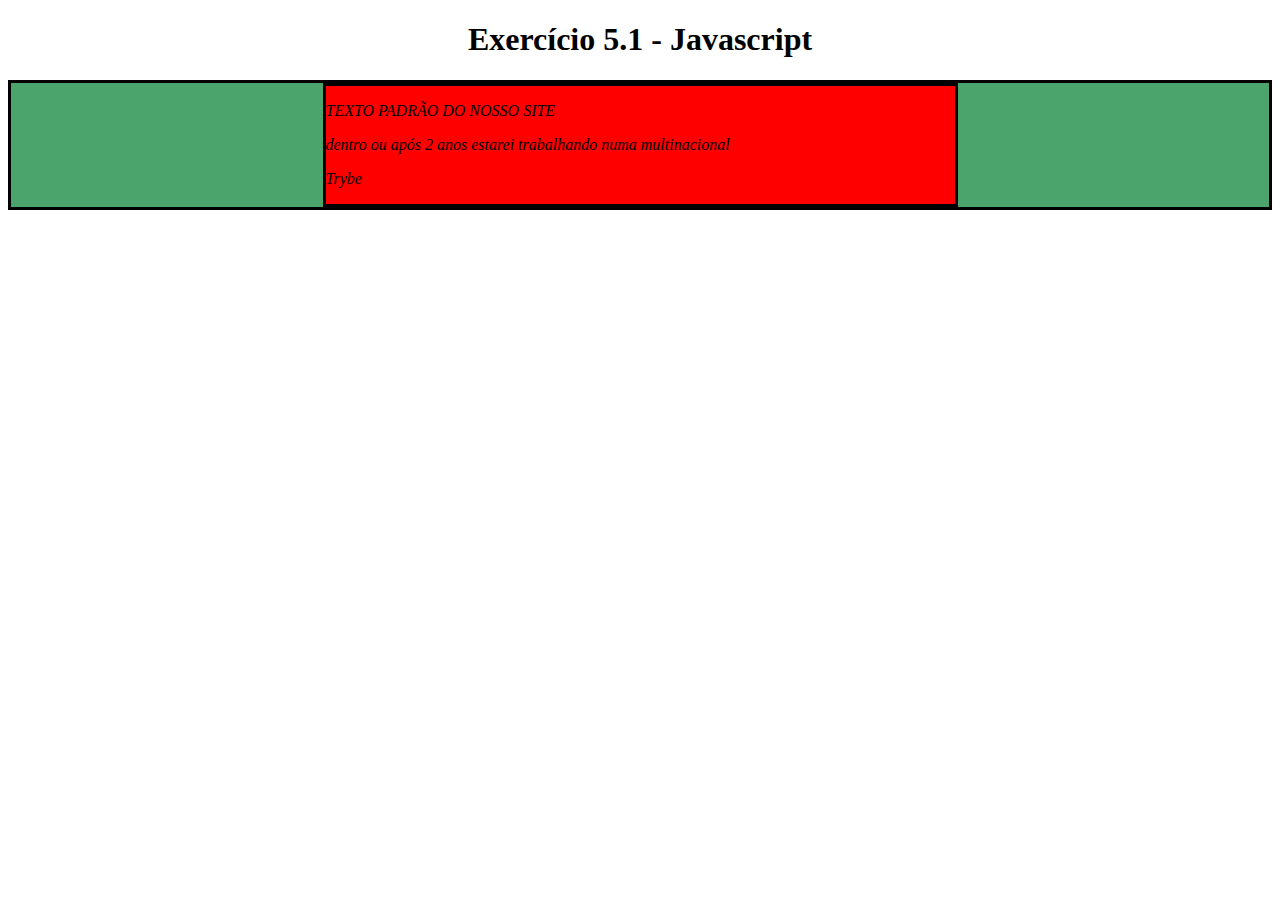
<file: Modulo1:Fundamentos/bloco-5-javascript-dom-eventos-e-web-storage/dia-1-javascript-dom-e-seletores/index.html>
<!DOCTYPE html>
<html>
  <head>
    <meta charset="UTF-8" />
    <meta name="viewport" content="width=device-width" />
    <title>Exercício 5.1</title>
    
    <style>
      main, section {
        border-color: black;
        border-style: solid;
      }

      .title {
        text-align: center;
      }

      .main-content {
        background-color: yellow;
      }

      .main-content .center-content {
        background-color: red;
        width: 50%;
        margin: 0 auto;
      }

      .main-content .center-content p {
        font-style: italic;
      }
    </style>
  </head>
  <body>
    <header> 
      <h1 class="title">Exercício 5.1 - JavaEscripito </h1>
    </header>    
    <main class="main-content">
      <section class="center-content">
        <p>Texto padrão do nosso site</p>
        <p>-----</p>
        <p>Trybe</p>
      </section>
    </main>
    <script>
        document.getElementsByTagName('p')[1].innerText = "dentro ou após 2 anos estarei trabalhando numa multinacional";
        document.getElementsByClassName('main-content')[0].style.backgroundColor = "rgb(76,164,109)";
        document.getElementsByClassName('title')[0].innerText = "Exercício 5.1 - Javascript";
        
        function paragraphUpperCase() {
          let para =document.getElementsByTagName('p')[0];
          
           para.innerText =  para.innerText.toUpperCase();
          }

     paragraphUpperCase();   

     function showAll(){
       let parag = document.getElementsByTagName('p');
       for(let i = 0; i < parag.length; i+=1){
         console.log(parag[i].innerHTML)
       }
     };

     showAll();


     
        
                /*
        Aqui você vai modificar os elementos já existentes utilizando apenas as funções:
        - document.getElementById()
        - document.getElementsByClassName()
        - document.getElementsByTagName()
 Crie e execute uma função que mude o texto na tag `<p>-----</p>`, para uma descrição de como você se vê daqui a 2 anos. (Não gaste tempo pensando no texto e sim realizando o exercício)
 Crie e execute uma função que mude a cor do quadrado amarelo para o verde da Trybe (rgb(76,164,109)).
 Crie e execute uma função que mude a cor do quadrado vermelho para branco.
 Crie e execute uma função que corrija o texto da tag <h1>.
 Crie e execute uma função que modifique todo o texto da tag <p> para maiúsculo.
 Crie e execute uma função que exiba o conteúdo de todas as tags <p> no console.
        */
    </script>
  </body>
</html>
</file>
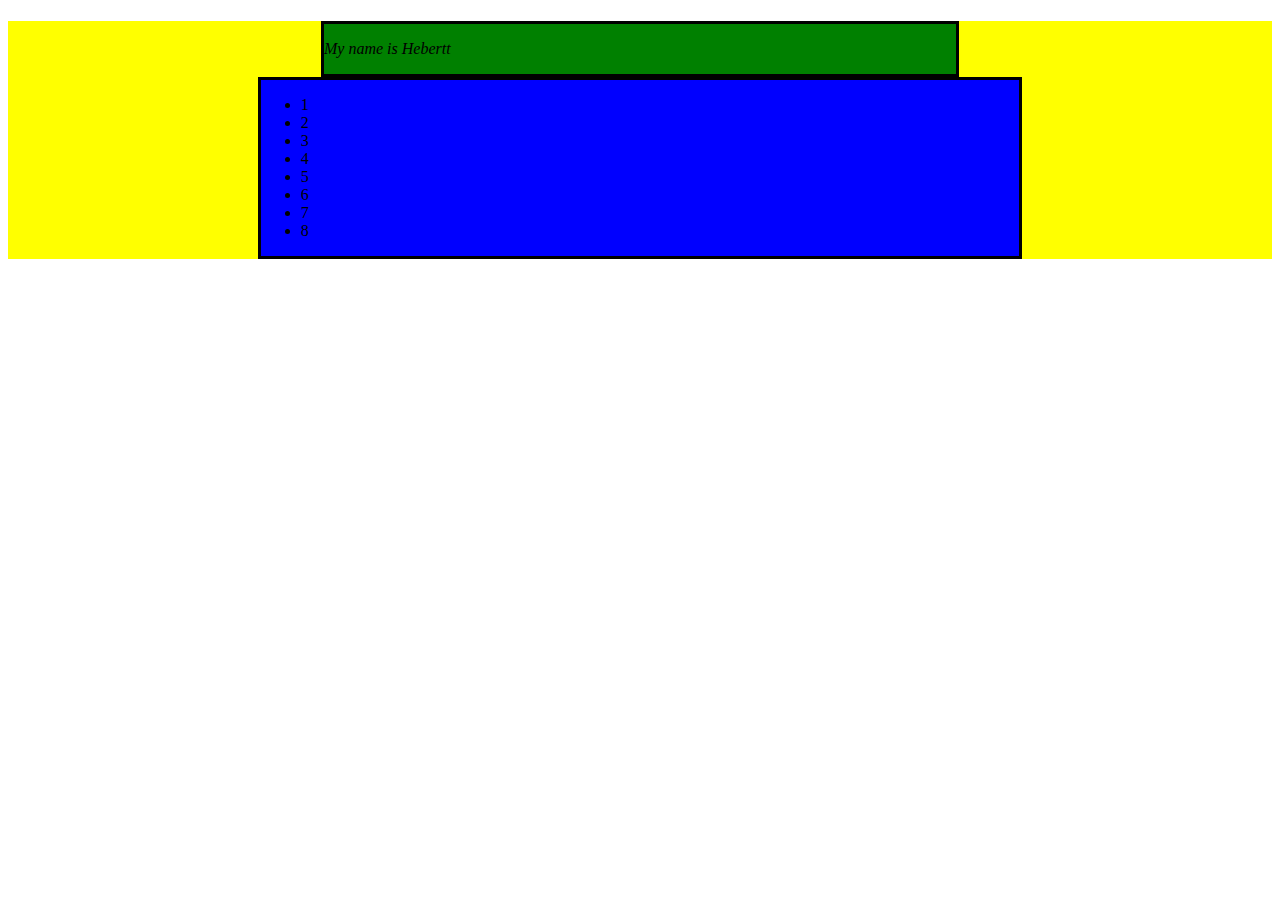
<file: Modulo1:Fundamentos/bloco-5-javascript-dom-eventos-e-web-storage/dia-2-exercicios-5_2/index.html>
<!DOCTYPE html>
<html>
  <head>
    <meta charset="UTF-8" />
    <meta name="viewport" content="width=device-width" />
    <title>Exercício 5.2</title>

    <style>
      section {
        border-color: black;
        border-style: solid;
      }

      .title {
        text-align: center;
      }

      .main-content {
        background-color: yellow;
      }

      .main-content .center-content {
        background-color: red;
        width: 50%;
        margin-left: auto;
        margin-right: auto;
      }

      .main-content .center-content p {
        font-style: italic;
      }

      .main-content .left-content {
        background-color: green;
        width: 60%;
        margin-left: 0;
        margin-right: auto;
      }

      .main-content .left-content .small-image {
        display: block;
        margin-left: auto;
        margin-right: auto;
        border-radius: 100%;
      }

      .main-content .right-content {
        background-color: blue;
        width: 60%;
        margin-left: auto;
        margin-right: 0;
      }

      .main-content .description {
        text-align: center;
      }
    </style>
  </head>
  <body>
    <script>
      // COLOQUE SEU CÓDIGO AQUI 
      let element1 = document.getElementsByTagName('body')[0];
      let div1 = document.createElement('h1');
      element1.appendChild(div1);
      let main1 = document.createElement('main');
      main1.className = 'main-content';
      element1.appendChild(main1);
      let section1 = document.createElement('section');
      section1.className = 'center-content';
      main1.appendChild(section1);
      let pOnSection = document.createElement('p');
      section1.appendChild(pOnSection);
      pOnSection.innerText = "My name is Hebertt";
      let section2 = document.createElement('section');
      main1.appendChild(section2);
      section2.className = 'left-content';
      let section3 = document.createElement('section');
      main1.appendChild(section3);
      section3.className = 'right-content';
      let image1 = document.createElement('img');
      section2.appendChild(image1);
      image1.setAttribute('src','https://picsum.photos/200');
      image1.className = 'small-image';
      let hA = document.createElement('h3');
      main1.appendChild(hA);
      let hB = document.createElement('h3');
      main1.appendChild(hB);
      let hC = document.createElement('h3');
      main1.appendChild(hC);
      div1.className = "title";
      main1.removeChild(section2);
      section3.style.marginRight = "auto";
      section1.style.backgroundColor ="green";
      hA.className ="description";
      hB.className = "description";
      hC.className = "description";



      let listN = ['1', '2', '3', '4', '5', '6','7','8','9','10'
      ];

     let ul1 = document.createElement('ul');

     section3.appendChild(ul1);

     for(let i = 0; i < listN[7]; i+= 1){
       let listElements = listN[i];

       let li1 = document.createElement('li');
       li1.innerHTML = listElements;
       ul1.appendChild(li1);
     }

    

      



    </script>
  </body>
</html>
</file>
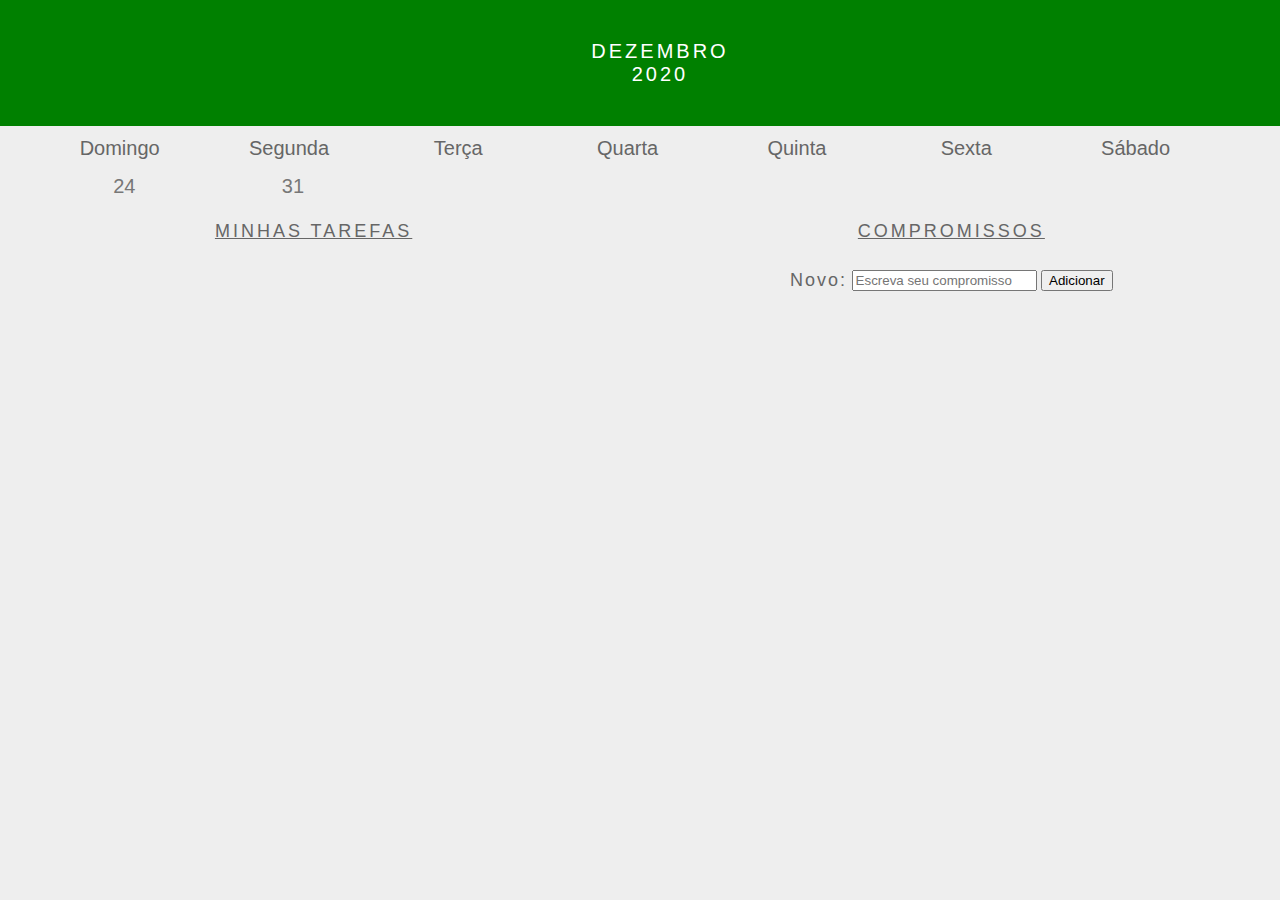
<file: Modulo1:Fundamentos/bloco-5-javascript-dom-eventos-e-web-storage/dia-3-exercicios-5_3/index.html>
<!DOCTYPE html>
<html>
  <head>
    <link rel="stylesheet" href="style.css">
    <meta charset="UTF-8" />
    <meta name="viewport" content="width=device-width" />
    <title>Calendar</title>
  </head>
  <body>
    <header class="month-container">
      <ul>
        <li id="month">Dezembro</li>
        <li id="year">2020</li>
      </ul>
    </header>
    <div class="week-days-container">
      <ul class="week-days">
      </ul>
    </div>
    <div class="days-container">
      <ul id="days">
      </ul>
    </div>
    <div class="buttons-container">
    </div>
    <section class="tasks-container">
      <div class="my-tasks">
        <h3>MINHAS TAREFAS</h3>
      </div>
      <div class="input-container">
        <h3>COMPROMISSOS</h3>
        <label for="task-input">Novo:</label>
        <input type="text"
          id="task-input"
          placeholder="Escreva seu compromisso"
        >
        <button id="btn-add">Adicionar</button>
      </div>
      <div class="task-list-container">
        <ul class="task-list">
        </ul>
      </div>
    </section>
    <script src="script.js"></script>
  </body>
</html>
</file>
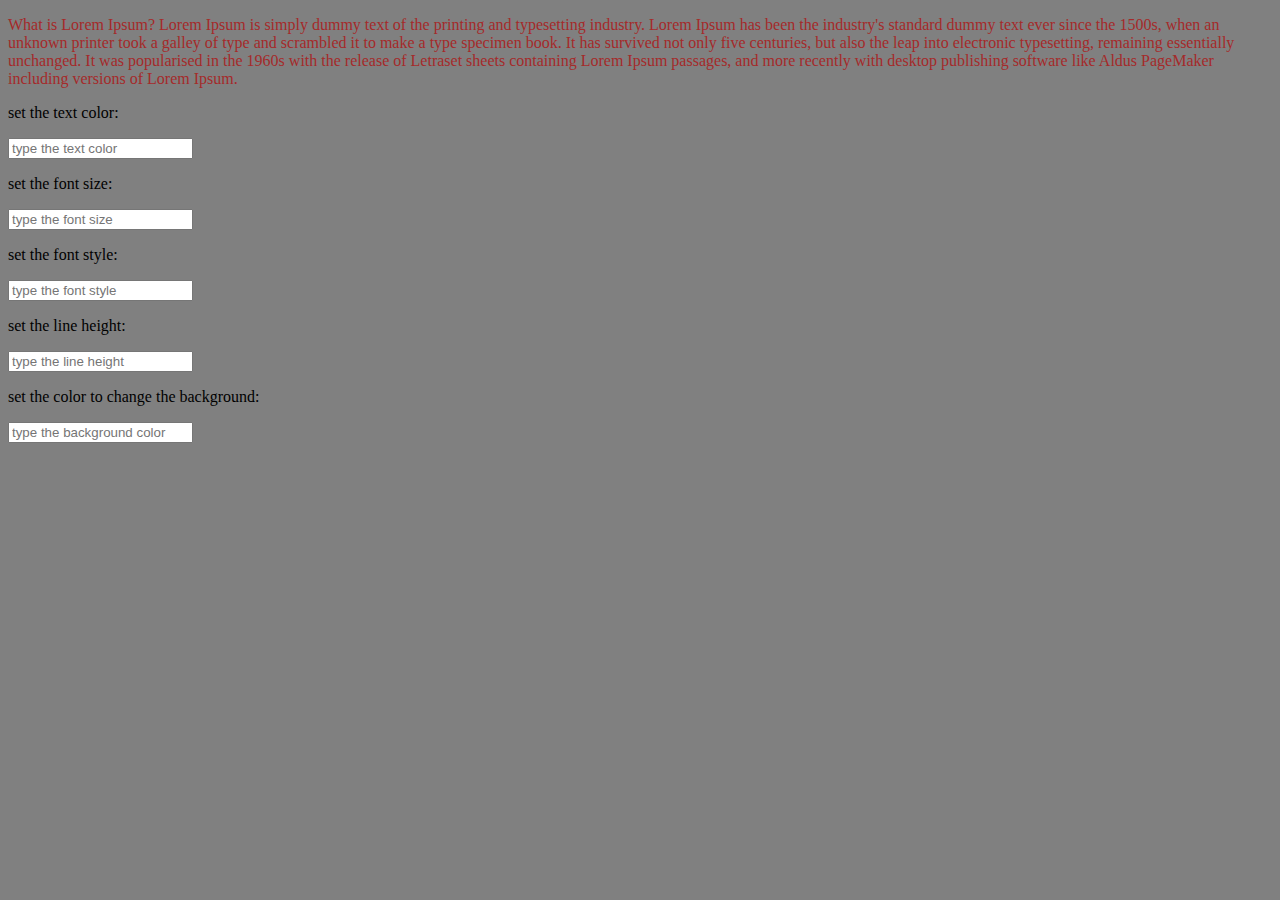
<file: Modulo1:Fundamentos/bloco-5-javascript-dom-eventos-e-web-storage/dia-4-javascript-web-storage/index.html>
<!DOCTYPE html>
<html lang="en">
<head>
    <meta charset="UTF-8">
    <meta http-equiv="X-UA-Compatible" content="IE=edge">
    <meta name="viewport" content="width=device-width, initial-scale=1.0">
    <link rel="stylesheet" href="style.css">
    
    <title>Document</title>
</head>
<body>

    <main>
        <p>What is Lorem Ipsum?
            Lorem Ipsum is simply dummy text of the printing and typesetting industry. 
            Lorem Ipsum has been the industry's standard dummy text ever since the 1500s, when an unknown printer took a galley of type and scrambled it to make a type specimen book. It has survived not only five centuries, 
            but also the leap into electronic typesetting, remaining essentially unchanged.
             It was popularised in the 1960s with the release of Letraset sheets containing Lorem Ipsum passages, and more recently with desktop publishing software like Aldus PageMaker including versions of Lorem Ipsum.

        </p>
          <p style="color:black">set the text color:</p>
        <input  class="input1" type="text" placeholder="type the text color">

        <p style="color:black">set the font size:</p>
        <input class="input2" type="text" placeholder="type the font size">

        <p style="color:black">set the font style:</p>
        <input class="input3" type="text" placeholder="type the font style">

        <p style="color:black">set the line height:</p>
        <input class="input4" type="text" placeholder="type the line height">

        <p style="color:black">set the color to change the background:</p>
        <input class="input5" type="text" placeholder="type the background color">
    </main>
    <script src="main.js"></script>
</body>
</html>
</file>
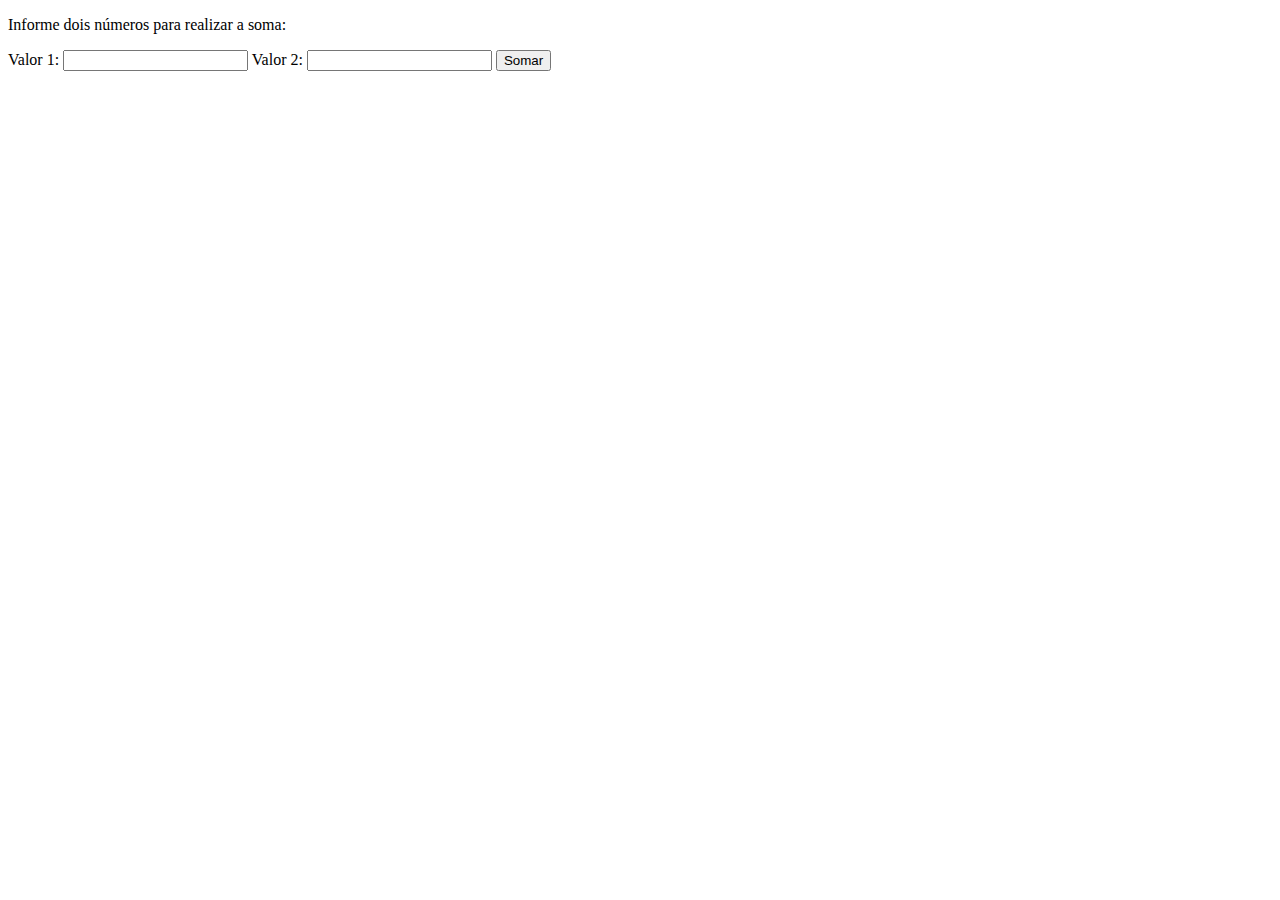
<file: Modulo1:Fundamentos/bloco-7-introducao-a-javascript-es6-e-testes-unitarios/dia-2-javascript-es6-fluxo-de-excecao-e-objetos/index.html>
<!DOCTYPE html>
<html lang='pt-BR'>
<head>
  <meta charset='UTF-8'>
  <meta http-equiv='X-UA-Compatible' content='IE=edge'>
  <meta name='viewport' content='width=device-width, initial-scale=1.0'>
  <title>Calculadora</title>
</head>
<body>
  <p>Informe dois números para realizar a soma:</p>
  <label for='value1'>Valor 1:</label>
  <input type='text' id='value1'>
  <label for='value2'>Valor 2:</label>
  <input type='text' id='value2'>
  <button id='button'>Somar</button>
  <p id='result'></p>
  <script>

      const verifyNumber = (value1, value2) =>{
          if(!value1  || !value2 ){ throw new Error('preencha os campos para realizar a soma')}
          if(isNaN(value1) || isNaN(value2)){ throw new Error ('preencha os campos com valor numerico') }
      }
    function sum() {
       try{
      
      const value1 = document.getElementById('value1').value;
      const value2 = document.getElementById('value2').value;
      verifyNumber(value1,value2);
      const result = Number(value1) + Number(value2);
      
      document.getElementById('result').innerHTML = `Resultado: ${result}`;
      document.getElementById('value1').value = '';
      document.getElementById('value2').value = '';}

      catch(e){
          console.log(e.message)
          result.innerHTML = e.message;
      }
      }
      
      
    
      
    
    
    
  

    window.onload = () => {
      const button = document.getElementById('button');
      button.addEventListener('click', sum);
    }
  </script>
</body>
</html>
</file>
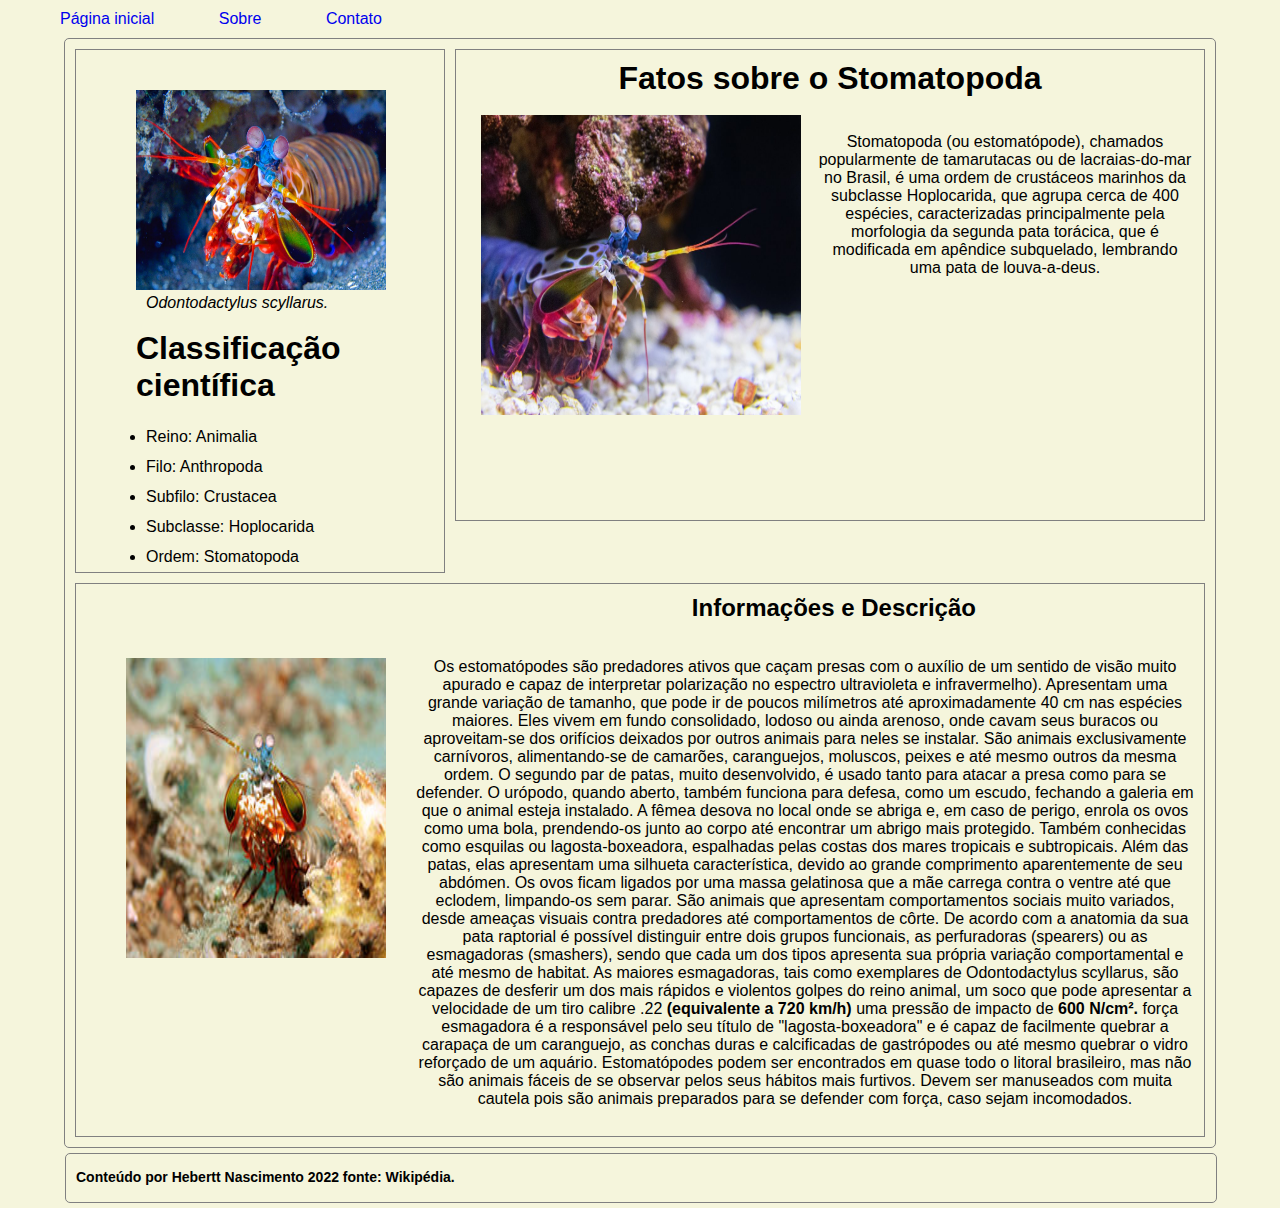
<file: Modulo1:Fundamentos/Bloco03:Html_e_CSS/Dia04:Html_Semântico/index.html>
<!DOCTYPE html>
<html lang="pt-BR">
  <head>
    <meta charset="UTF-8" />

    <meta name="viewport" content="width=device-width" />
    <title>Soco a 80km/h: Conheça o Stomatopoda</title>
    <link rel="stylesheet" href="style.css">
  </head>
  <body>
      <nav>
          <ul>
          <li><a href="#">Página inicial</a></li>
          <li><a href="https://www.youtube.com/watch?v=E0Li1k5hGBE">Sobre</a></li>
          <li><a href="#">Contato</a></li>
        
      </ul>
    </nav>

      <main>

        <aside>
            <img src="mantis_s.jpg.crdownload" width=" 250px" height="200px" alt="imagem"></br>
            <i>Odontodactylus scyllarus.</i>
        </br></br>
    
    <ul><h1>Classificação científica</h1></br>
        <li>Reino:  Animalia</li>
        <li>Filo:  Anthropoda</li>
        <li>Subfilo:  Crustacea</li>
        <li>Subclasse:  Hoplocarida</li>
        <li>Ordem:  Stomatopoda</li>
    </ul>
         </aside>
<article class="artic1">
    <h1>Fatos sobre o Stomatopoda</h1></br>
    
    
    <img src="Mantis-3.jpg" width="320px " height="300px" alt="imagem">

    <p></br>
        
        
        Stomatopoda (ou estomatópode), chamados popularmente de tamarutacas ou de lacraias-do-mar 
        no Brasil, é uma ordem de crustáceos marinhos da subclasse Hoplocarida, que agrupa cerca 
        de 400 espécies, caracterizadas principalmente pela morfologia da segunda pata torácica, que
         é modificada em apêndice subquelado, lembrando uma pata de louva-a-deus.


     </p></br> </br> 
     
    
</article>

<article class="artic2">
    
    
    <h2>Informações e Descrição</h2></br></br>

    <img  src="wk.jpg" width="300px " height="300px" alt="imagem">
<p>
    Os estomatópodes são predadores ativos que caçam presas com o auxílio de um sentido de visão muito apurado e capaz de interpretar polarização no espectro ultravioleta e infravermelho). Apresentam uma grande variação de tamanho, que pode ir de poucos milímetros até aproximadamente 40 cm nas espécies maiores. Eles vivem em fundo consolidado, lodoso ou ainda arenoso, onde cavam seus buracos ou aproveitam-se dos orifícios deixados por outros animais para neles se instalar. São animais exclusivamente carnívoros, alimentando-se de camarões, caranguejos, moluscos, peixes e até mesmo outros da mesma ordem. O segundo par de patas, muito desenvolvido, é usado tanto para atacar a presa como para se defender. O urópodo, quando aberto, também funciona para defesa, como um escudo, fechando a galeria em que o animal esteja instalado. A fêmea desova no local onde se abriga e, em caso de perigo, enrola os ovos como uma bola, prendendo-os junto ao corpo até encontrar um abrigo mais protegido.

    Também conhecidas como esquilas ou lagosta-boxeadora, espalhadas pelas costas dos mares tropicais e subtropicais. Além das patas, elas apresentam uma silhueta característica, devido ao grande comprimento aparentemente de seu abdómen. Os ovos ficam ligados por uma massa gelatinosa que a mãe carrega contra o ventre até que eclodem, limpando-os sem parar.
    
    São animais que apresentam comportamentos sociais muito variados, desde ameaças visuais contra predadores até comportamentos de côrte. De acordo com a anatomia da sua pata raptorial é possível distinguir entre dois grupos funcionais, as perfuradoras (spearers) ou as esmagadoras (smashers), sendo que cada um dos tipos apresenta sua própria variação comportamental e até mesmo de habitat.
    
    As maiores esmagadoras, tais como exemplares de Odontodactylus scyllarus, são capazes de desferir um dos mais rápidos e violentos golpes do reino animal, um soco que pode apresentar a velocidade de um tiro calibre .22 <strong>(equivalente a 720 km/h) </strong> uma pressão de impacto de<strong> 600 N/cm².</strong> força esmagadora é a responsável pelo seu título de "lagosta-boxeadora" e é capaz de facilmente quebrar a carapaça de um caranguejo, as conchas duras e calcificadas de gastrópodes ou até mesmo quebrar o vidro reforçado de um aquário.
    
    Estomatópodes podem ser encontrados em quase todo o litoral brasileiro, mas não são animais fáceis de se observar pelos seus hábitos mais furtivos. Devem ser manuseados com muita cautela pois são animais preparados para se defender com força, caso sejam incomodados.
    </p></br>
    


</article>

      </main>

      <footer>

<p>Conteúdo por <span>Hebertt Nascimento</span> 2022 fonte: Wikipédia.</p>
      </footer>
    <!--insira os elementos aqui-->
  </body>
</html>
</file>
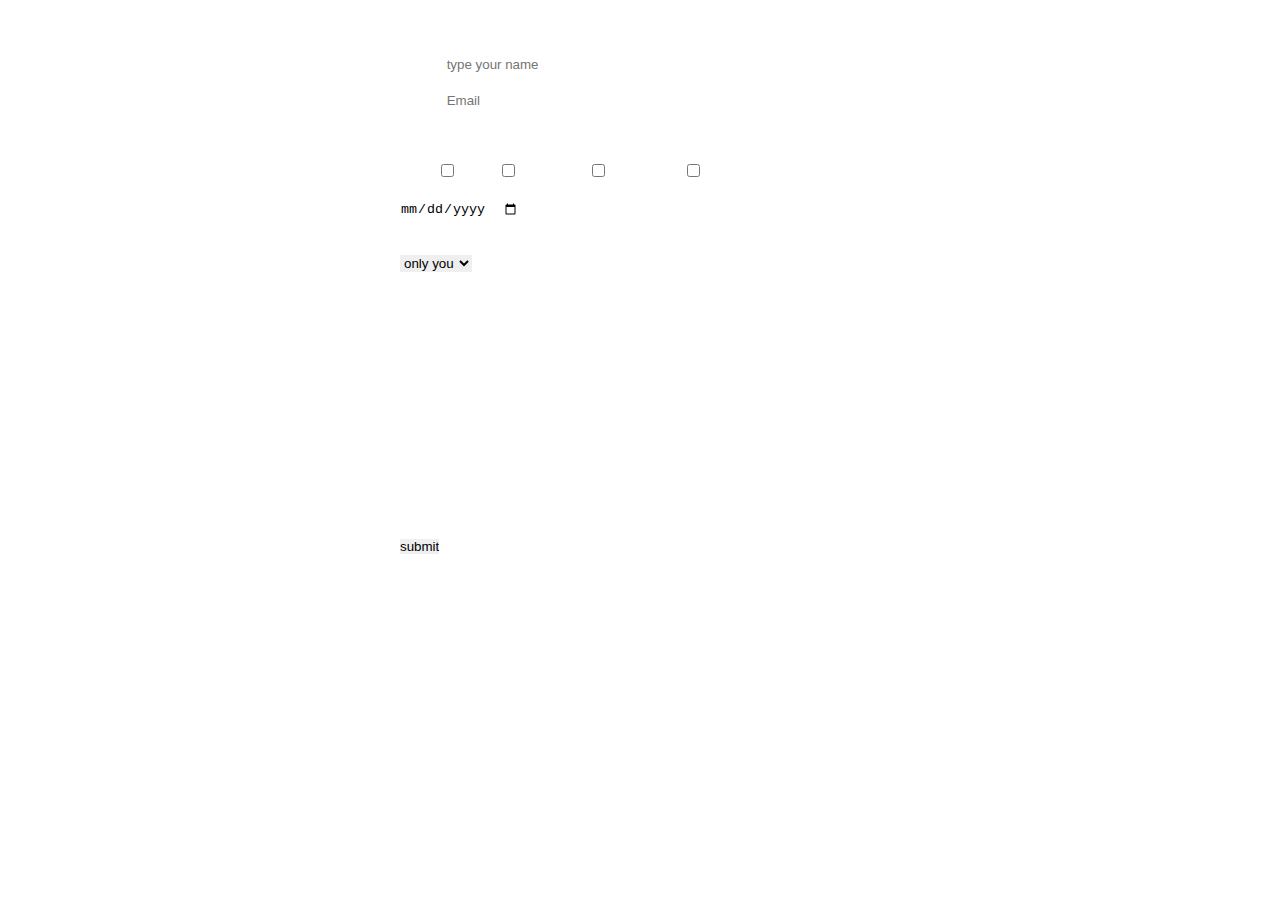
<file: Modulo1:Fundamentos/bloco-6-html-e-css-forms-flexbox-e-responsivo/dia-1-e-2-html-css-forms(botstrap)/form.html>
<!DOCTYPE html>
<html lang="en">
<head>
    <meta charset="UTF-8">
    <meta http-equiv="X-UA-Compatible" content="IE=edge">
    <meta name="viewport" content="width=device-width, initial-scale=1.0">
    <link rel="stylesheet" href="style.css">
    <!-- CSS only -->
<link href="https://cdn.jsdelivr.net/npm/bootstrap@5.2.0/dist/css/bootstrap.min.css" rel="stylesheet" integrity="sha384-gH2yIJqKdNHPEq0n4Mqa/HGKIhSkIHeL5AyhkYV8i59U5AR6csBvApHHNl/vI1Bx" crossorigin="anonymous">
    <title>Document</title>
</head>
<body class="bg-dark">
    <header>
       <h1> Formulary</h1>

    </header>
</br>
<main>
    <form action=""  method="GET" id="form" enctype="multipart/form-data">
        <div class="">
        <label  class="form-label" for="full-name">Name:

       <input type="text"  class="form-control" minlength="10" maxlength="40" name="name" id="full-name" placeholder="type your name">

        </label>
        </div>
    
    </br>


        <label for="email">Email:
            <input type="email" class="form-control" name="email" id="email" placeholder="Email" >
        </label>

    </br>
</br>
<div class = "radios">
    <fieldset class="type">
        <legend>Favorite places</legend>
    </br>
        <label for="option1" class="form-check-input mt-0" >Cities

            <input type="checkbox" id="option1" name="option1">
        
        </label>Beach

           <label for="option2">
               <input type="checkbox" class="form-check-input mt-0"  name="option3" id="option2">
           </label>
           
           <label class="form-label" for="option3">Mountains
               <input type="checkbox" class="form-check-input mt-0" id="option3" name="montains">
           </label>

           <label class="form-label" class="form-check-input mt-0"  for="option4">countryside
               <input type ="checkbox">

           </label>

        </fieldset>
       <div id="days">
           <label class="form-label" for="date">chose the day you desire to travel:
           </br>
           <input type="date" id="date" name="date">
           </label>
       </div>

<fieldset>
    <legend>how many people will go with you?</legend></br>
    <select name="people" class="form-select"  id="people">
        <option value="1">only you</option>
        <option value="2">2 people</option>
        <option value="3">3 people</option>
        <option value="4">4 people</option>
    </select>


</fieldset>

      <legend> Why should you be the winner ? tell us more about you.</legend>
    </div>

        <label  class="form-label"  for="bigger-text">

       <textarea id="bigger-text"  class="form-control" name="" rows="15" cols="50" maxlength="500"></textarea>
       </label>
    </div>
</br>
</br>
    <input type="submit" class="btn btn-primary mb-3" value="submit" id="subtBtn">
    </form>
    <p id ="recieve" ></p>
</main>    
<script src="script.js"></script>
</body>
</html>
</file>
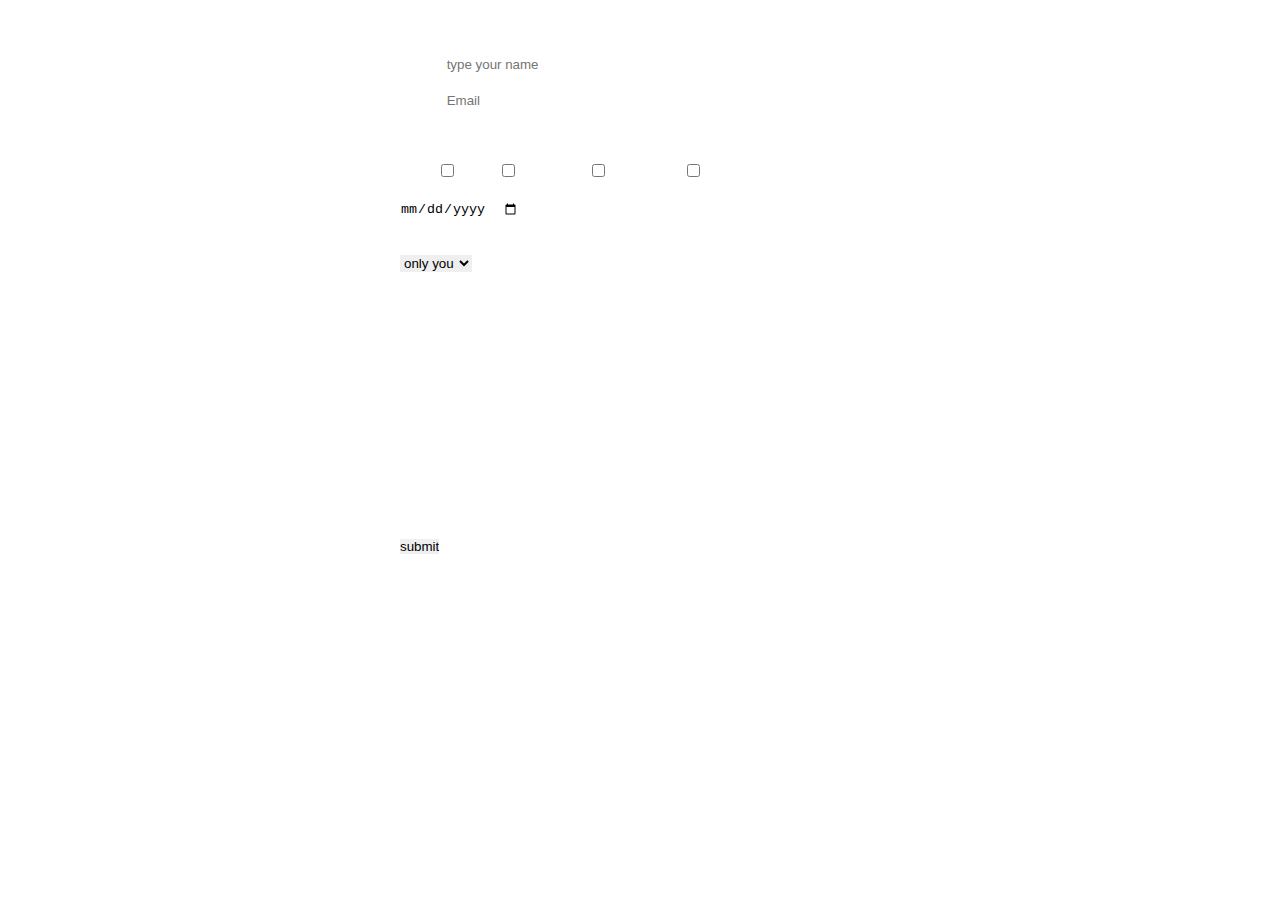
<file: Modulo1:Fundamentos/bloco-6-html-e-css-forms-flexbox-e-responsivo/dia-1-html-css-forms/form.html>
<!DOCTYPE html>
<html lang="en">
<head>
    <meta charset="UTF-8">
    <meta http-equiv="X-UA-Compatible" content="IE=edge">
    <meta name="viewport" content="width=device-width, initial-scale=1.0">
    <link rel="stylesheet" href="style.css">
    <!-- CSS only -->
<link href="https://cdn.jsdelivr.net/npm/bootstrap@5.2.0/dist/css/bootstrap.min.css" rel="stylesheet" integrity="sha384-gH2yIJqKdNHPEq0n4Mqa/HGKIhSkIHeL5AyhkYV8i59U5AR6csBvApHHNl/vI1Bx" crossorigin="anonymous">
    <title>Document</title>
</head>
<body class="bg-dark">
    <header>
       <h1> Formulary</h1>

    </header>
</br>
<main>
    <form action=""  method="GET" id="form" enctype="multipart/form-data">
        <div class="">
        <label  class="form-label" for="full-name">Name:

       <input type="text"  class="form-control" minlength="10" maxlength="40" name="name" id="full-name" placeholder="type your name">

        </label>
        </div>
    
    </br>


        <label for="email">Email:
            <input type="email" class="form-control" name="email" id="email" placeholder="Email" >
        </label>

    </br>
</br>
<div class = "radios">
    <fieldset class="type">
        <legend>Favorite places</legend>
    </br>
        <label for="option1" class="form-check-input mt-0" >Cities

            <input type="checkbox" id="option1" name="option1">
        
        </label>Beach

           <label for="option2">
               <input type="checkbox" class="form-check-input mt-0"  name="option3" id="option2">
           </label>
           
           <label class="form-label" for="option3">Mountains
               <input type="checkbox" class="form-check-input mt-0" id="option3" name="montains">
           </label>

           <label class="form-label" class="form-check-input mt-0"  for="option4">countryside
               <input type ="checkbox">

           </label>

        </fieldset>
       <div id="days">
           <label class="form-label" for="date">chose the day you desire to travel:
           </br>
           <input type="date" id="date" name="date">
           </label>
       </div>

<fieldset>
    <legend>how many people will go with you?</legend></br>
    <select name="people" class="form-select"  id="people">
        <option value="1">only you</option>
        <option value="2">2 people</option>
        <option value="3">3 people</option>
        <option value="4">4 people</option>
    </select>


</fieldset>

      <legend> Why should you be the winner ? tell us more about you.</legend>
    </div>

        <label  class="form-label"  for="bigger-text">

       <textarea id="bigger-text"  class="form-control" name="" rows="15" cols="50" maxlength="500"></textarea>
       </label>
    </div>
</br>
</br>
    <input type="submit" class="btn btn-primary mb-3" value="submit" id="subtBtn">
    </form>
    <p id ="recieve"></p>
</main>    
<script src="script.js"></script>
</body>
</html>
</file>
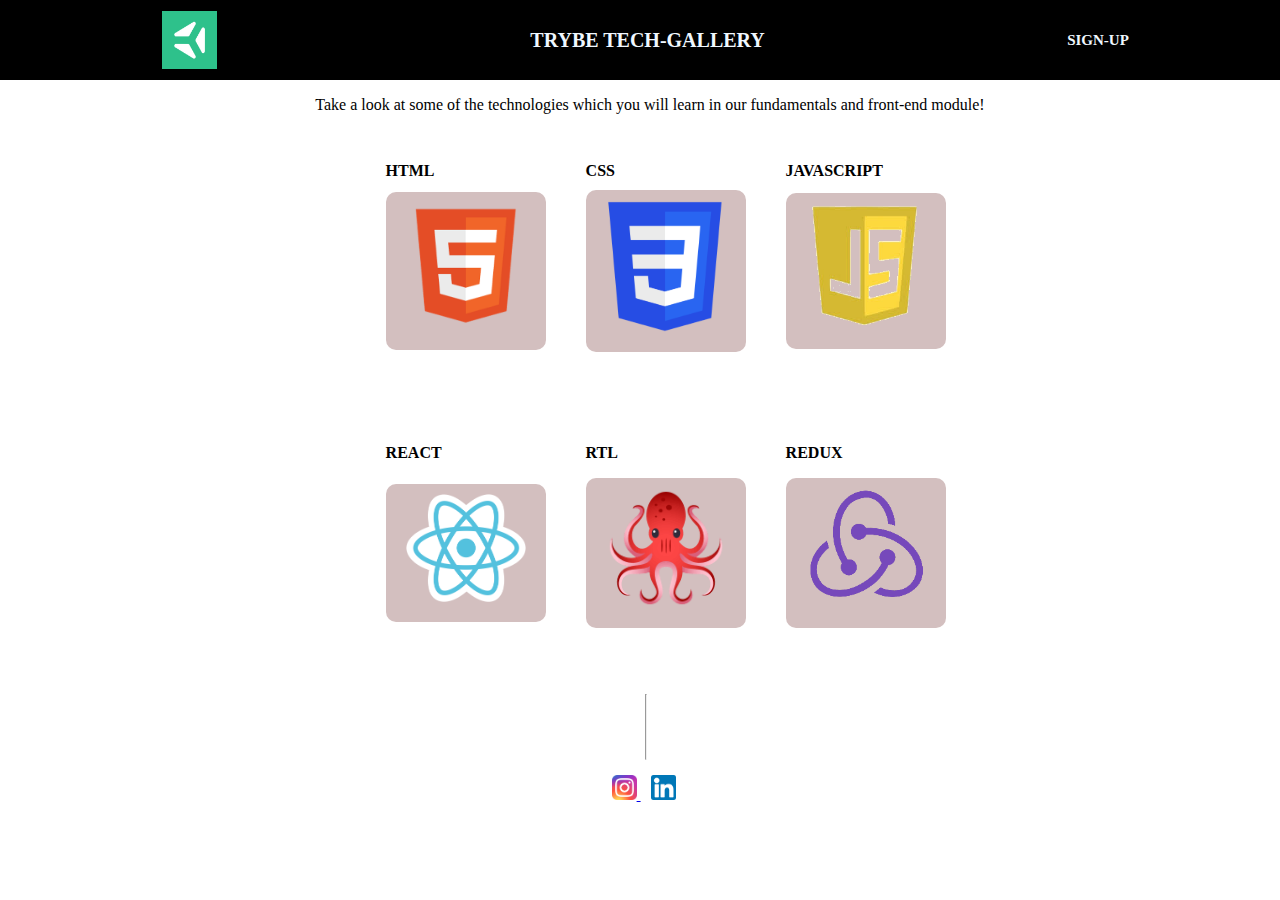
<file: Modulo1:Fundamentos/bloco-6-html-e-css-forms-flexbox-e-responsivo/galery-tech-flexbox/tech-gallery.html>
<!DOCTYPE html>
<html lang="pt">

<head>
  <meta charset="UTF-8">
  <meta name="viewport" content="width=device-width, initial-scale=1.0">
  <title>Trybe Tech-Gallery</title>
  <link rel="stylesheet" type="text/css" href="style.css" />
</head>
</head>

<body>
  <header>
    <img class="header-img" src="./images/trybe-logo.jpg" alt="Website logo" />
    <h1>TRYBE TECH-GALLERY</h1>
    <h3>SIGN-UP</h3>
  </header>
  <section class="sec1">
    <p>Take a look at some of the technologies which you will learn in our fundamentals and front-end module!</p>
  </section>
  <section>
    <div>
      <h4>HTML</h4>
      <img class="gallery-img" src="./images/html-logo.png" alt="HTML logo" />
    </div>
    <div>
      <h4>CSS</h4>
      <img class="gallery-img" src="./images/css-logo.png" alt="CSS logo" />
    </div>
    <div>
      <h4>JAVASCRIPT</h4>
      <img class="gallery-img" src="./images/javaScript-logo.png" alt="JavaScript logo" />
    </div>
    <div>
      <h4>REACT</h4>
      <img class="gallery-img" src="./images/react-logo.png" alt="React logo" />
    </div>
    <div>
      <h4>RTL</h4>
      <img class="gallery-img" src="./images/rtl-logo.png" alt="React Testing Library logo" />
    </div>
    <div>
      <h4>REDUX</h4>
      <img class="gallery-img" src="./images/redux-logo.png" alt="Redux logo" />
    </div>
    <hr />
  </section>
  <footer>
    <a href="https://www.instagram.com/betrybe/" target="_blank">
      <img class="social-img" src="./images/instagram-logo.png" alt="Instagram logo" />
    </a>
    <a href="https://www.linkedin.com/school/betrybe/" target="_blank">
      <img class="social-img" src="./images/linked-in-logo.png" alt="Linkedin logo" />
    </a>
  </footer>
</body>

</html>
</file>
<file: Modulo1:Fundamentos/bloco-5-javascript-dom-eventos-e-web-storage/dia-3-exercicios-5_3/style.css>
* {
    margin: 0;
  }
  
  body {
    font-family: Verdana, Geneva, Tahoma, sans-serif;
    background-color: #eee;
  }
  
  button {
    margin: 20px;
  }
  
  #btn-add {
    margin: 0;
  }
  
  .buttons-container {
    background-color: #eee;
    display: inline-block;
    text-align: center;
    width: 100%;
  }
  
  #days {
    margin: 0;
  }
  
  #days li {
    color: #777;
    display: inline-block;
    font-size:20px;
    margin: 5px 0;
    text-align: center;
    vertical-align: middle;
    width: 13.6%;
  }
  
  .input-container {
    width: 49%;
    height: 100px;
    display: inline-block;
  }
  
  input {
    margin-top: 8px;
  }
  
  label {
    color: #666;
    font-size: 18px;
    font-weight: 500;
    letter-spacing: 2px;
    vertical-align: middle;
  }
  
  .month-container {
    background: green;
    padding: 40px 25px;
    text-align: center;
  }
  
  .month-container ul li {
    color:white;
    font-size: 20px;
    letter-spacing: 3px;
    list-style-type: none;
    text-transform: uppercase;
  }
  
  .my-tasks {
    clear: both;
    float: left;
    height: 100px;
    vertical-align: middle;
    width: 49%;
  }
  
  .my-tasks div {
    border: 1px solid black;
    border-radius: 100%;
    box-shadow: 0 4px 8px 0 rgba(0, 0, 0, 0.2), 0 6px 20px 0 rgba(0, 0, 0, 0.19);
    display: inline-block;
    height: 35px;
    margin-left: 10px;
    vertical-align: middle;
    width: 35px;
  }
  
  .my-tasks div:hover {
    height: 45px;
    width: 45px;
  }
  
  .my-tasks span {
    color: #666;
    font-size: 18px;
    font-weight: 500;
    letter-spacing: 3px;
    padding-bottom: 10px;
    vertical-align: middle;
  }
  
  .tasks-container {
    height: 130px;
    justify-content: center;
    text-align: center;
    width: 100%;
  }
  
  .tasks-container h3 {
    color: #666;
    font-size: 18px;
    font-weight: 500;
    margin-bottom: 20px;
    text-decoration: underline;
    letter-spacing: 3px;
  }
  
  .task-list {
    margin-top: 20px;
  }
  
  .task-list-container {
    display: inline-block;
  }
  
  .task-list-container ul {
    list-style-type: none;
    padding: 0;
    color: #666;
    font-size: 18px;
    font-weight: 500;
    letter-spacing: 2px;
    vertical-align: middle;
  }
  
  .week-days-container {
    margin-left: 35px;
  }
  
  .week-days li {
    color: #666;
    display: inline-block;
    text-align: center;
    vertical-align: middle;
    width: 13.6%;
  }
  
  .week-days {
    font-size: 20px;
    margin: 0px;
    padding: 10px 0;
  }
</file>
<file: Modulo1:Fundamentos/bloco-5-javascript-dom-eventos-e-web-storage/dia-4-javascript-web-storage/style.css>
main {
    font-style:normal;
    color: brown;

}


body{background-color: gray;
}
</file>
<file: Modulo1:Fundamentos/Bloco03:Html_e_CSS/Dia04:Html_Semântico/style.css>
*{margin: 0;
padding: 0;
border: 0;
box-sizing: border-box;}
body
{background-color: beige;
font-family: Impact, Haettenschweiler, 'Arial Narrow Bold', 
sans-serif;}
nav { margin-bottom: 10px;
margin-top: 10px;}

nav ul li {display: inline;
margin-left: 60px;



 }
 nav ul li a{text-decoration: none;}

main
{display: grid;
grid-template-columns: repeat(3, 1fr);



max-width: 90%;
max-height: 100%;
border: 1px solid grey;
grid-gap:10px;
border-radius: 5px;
margin: 0 auto;
padding: 10px 10px 10px 10px;


}
aside {border: 1px solid grey;grid-row: 1/3;
    
    padding: 10px 10x 10px 10px;

   

}

.artic1{max-height: 90%;}

.artic1{border:1px solid grey;
    grid-column: 2/4;
    grid-row: 1/3;
padding: 10px 10px 10px 10px;
;}

.artic1 > p {padding-left: 350px;
    text-align: center;
}
.artic1 >img {position: absolute;}

.artic2 {border: 1px solid gray; 
    grid-column: 1/4;
   padding: 10px 10px 10px 10px;
   grid-rows:1;
}

aside > img {margin-left: 60px;
margin-top: 40px;
}

aside ul li{line-height: 30px;
margin-left: 70px;}

aside i{margin-left: 70px;}


aside h1{margin-left: 60px;
}

.artic1 > h1 {text-align: center;
    
}

.artic1 > img{margin-left: 15px;
margin-bottom: 50px;
}



.artic2 h2{text-align: center;
margin-left: 35%;}




.artic2 > img{padding-left: 40px;position: absolute;}

.artic2 >p {padding-left: 330px;
    text-align: center;

}




footer{border: 1px solid grey;
height: 50px;
max-width: 90%;
margin-left: 65px;
border-radius: 5px;
margin-top: 5px;
margin-bottom: 5px;
padding-top: 15px;
padding-left: 10px;
font-size: 14px;
font-weight: bold;}
</file>
<file: Modulo1:Fundamentos/bloco-6-html-e-css-forms-flexbox-e-responsivo/dia-1-e-2-html-css-forms(botstrap)/style.css>
*{
    padding: 0;
    margin: 0;
    border: 0;
    box-sizing: border-box;
}

    .bg-dark
    
    {
        max-width: 100%;
        color:white;
        --bs-bg-opacity: 1;
        background-color: rgba(var(--bs-success-rgb), var(--bs-bg-opacity)) !important;
      }


#bigger-text{
    resize: none;
}

h1{
    text-align: center;
}

form{position:relative;
left: 25rem;}

.form-select{max-width: 17rem;}
</file>
<file: Modulo1:Fundamentos/bloco-6-html-e-css-forms-flexbox-e-responsivo/dia-1-html-css-forms/style.css>
*{
    padding: 0;
    margin: 0;
    border: 0;
    box-sizing: border-box;
}

    .bg-dark
    
    {
        max-width: 100%;
        color:white;
        --bs-bg-opacity: 1;
        background-color: rgba(var(--bs-success-rgb), var(--bs-bg-opacity)) !important;
      }


#bigger-text{
    resize: none;
}

h1{
    text-align: center;
}

form{position:relative;
left: 25rem;}

.form-select{max-width: 17rem;}
</file>
<file: Modulo1:Fundamentos/bloco-6-html-e-css-forms-flexbox-e-responsivo/galery-tech-flexbox/style.css>
* {
  margin: 0;
  padding: 0;
  box-sizing: border-box;
  font-family: 'Ubuntu';
}
 header {
display: flex;
flex-direction: row;
justify-content: space-around;
background-color: black;
color: aliceblue;
}
h1{display: flex;
  align-items: center;
  height: 80px;
  font-size: 20px;
}
h3{
  display: flex;
  align-items: center;
  font-size: 15px;
}
.header-img {
  width: 6%;
  padding: 10px;

  border: 1px solid black;;
}
.sec1 {
  max-height: 50px;
  max-width: 100%;
  margin-left: 20px;
  display: flex;
  align-items: center;
}

section{display: flex;
  margin-left: 27%;
  flex-wrap: wrap;
flex-direction: row;
height: 70vh;
justify-content: center;

max-width: 600px;
padding: 0px}

.gallery-img {
  padding-top: 10px;
  width: 160px;
  padding: 20px 20px 20px 20px;
}

.social-img {
  width: 25px;
  margin-left: 10px;
}
.gallery-img{
  background-color: rgb(211, 191, 191);
  box-shadow:20px;

  border-radius: 10px;
  padding-top: 10px;

  
  
 
}
div{display: flex;
justify-content: space-between;
align-items: center;}

h4{display: flex;
align-items: center;
width: 40px;
padding-bottom: 100%;
padding-left: 20%;
}

footer{
  display: center;
  flex-direction: row;
  padding-top: 15px;
  padding-left: 47%;
  max-width: 100%;
  height: 60px;
}
</file>
